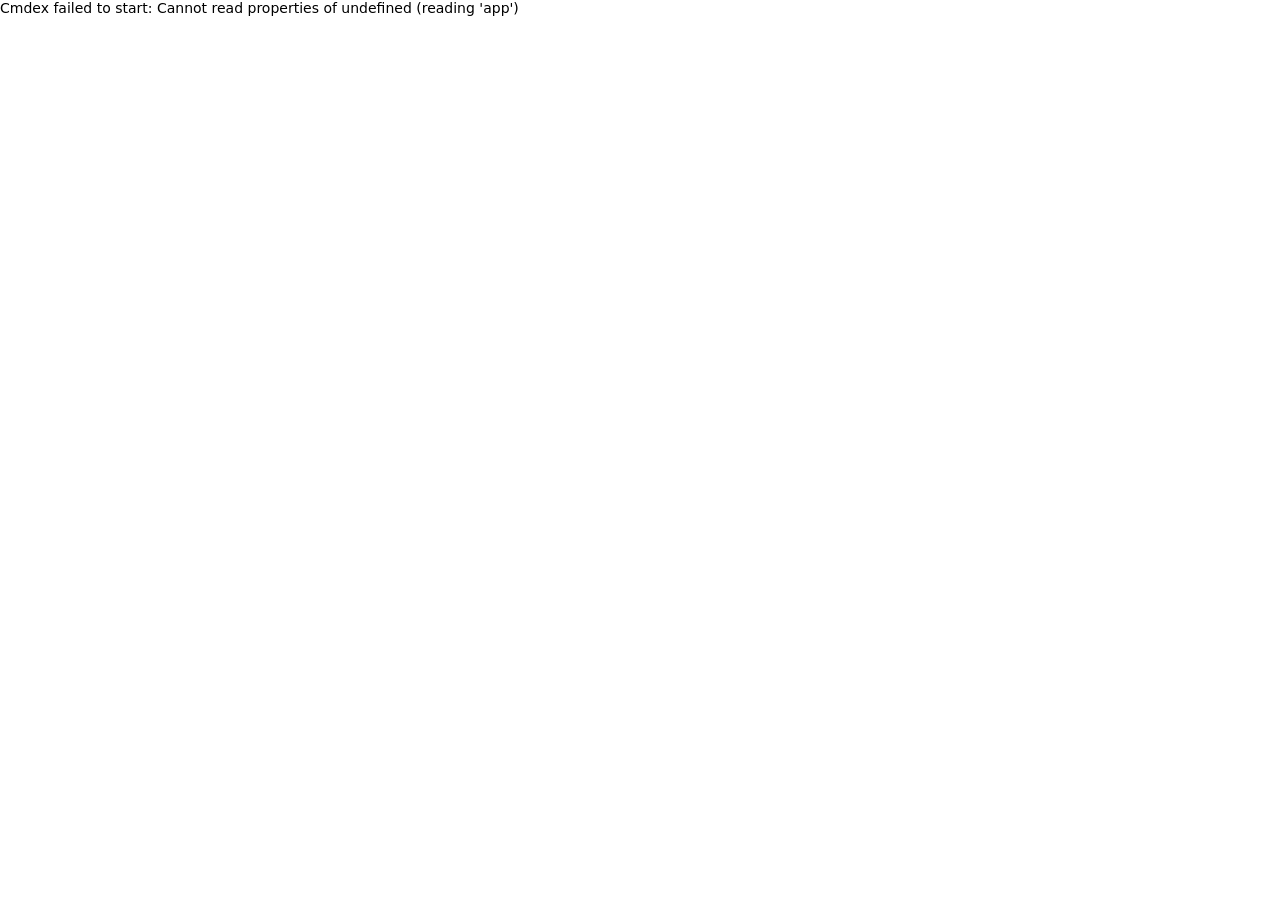
<file: frontend/index.html>
<!doctype html>
<html lang="en">
<head>
<meta charset="utf-8">
<meta name="viewport" content="width=device-width, initial-scale=1">
<title>Cmdex</title>
<link rel="stylesheet" href="vendor/xterm.css">
<link rel="stylesheet" href="style.css">
</head>
<body>
<div id="app">
  <header class="top">
    <div class="brand">
      <svg width="26" height="26" viewBox="0 0 28 28" fill="none" stroke="currentColor" stroke-width="2.2" stroke-linecap="round" stroke-linejoin="round" aria-hidden="true"><rect x="2" y="4" width="24" height="20" rx="4"></rect><path d="M8 11l4 3-4 3"></path><path d="M15 18h5"></path></svg>
      <span class="logo">cmdex</span>
      <span class="ver" id="ver"></span>
    </div>
    <nav class="nav" aria-label="Main">
      <button type="button" data-view="work" data-i18n="nav.work"></button>
      <button type="button" data-view="collect"><span data-i18n="nav.collect"></span><span class="badge" id="collectBadge" hidden></span></button>
      <button type="button" data-view="library" data-i18n="nav.library"></button>
    </nav>
    <button type="button" class="update" id="updateBtn" hidden></button>
    <span class="env" id="env"></span>
    <div class="themes" id="themes" role="group"></div>
    <button type="button" class="protect" id="protectBtn" hidden><svg width="18" height="18" viewBox="0 0 24 24" fill="none" stroke="currentColor" stroke-width="2" stroke-linecap="round" stroke-linejoin="round" aria-hidden="true"><path d="M12 3l8 3v6c0 4.5-3.4 8.2-8 9-4.6-.8-8-4.5-8-9V6z"></path><path d="M9 12l2 2 4-4"></path></svg></button>
    <button type="button" class="protect" id="settingsBtn"><svg width="18" height="18" viewBox="0 0 24 24" fill="none" stroke="currentColor" stroke-width="2" stroke-linecap="round" stroke-linejoin="round" aria-hidden="true"><circle cx="12" cy="12" r="3"></circle><path d="M19.4 15a1.7 1.7 0 0 0 .3 1.8l.1.1a2 2 0 1 1-2.8 2.8l-.1-.1a1.7 1.7 0 0 0-1.8-.3 1.7 1.7 0 0 0-1 1.5V21a2 2 0 1 1-4 0v-.1a1.7 1.7 0 0 0-1.1-1.5 1.7 1.7 0 0 0-1.8.3l-.1.1a2 2 0 1 1-2.8-2.8l.1-.1a1.7 1.7 0 0 0 .3-1.8 1.7 1.7 0 0 0-1.5-1H3a2 2 0 1 1 0-4h.1a1.7 1.7 0 0 0 1.5-1.1 1.7 1.7 0 0 0-.3-1.8l-.1-.1a2 2 0 1 1 2.8-2.8l.1.1a1.7 1.7 0 0 0 1.8.3H9a1.7 1.7 0 0 0 1-1.5V3a2 2 0 1 1 4 0v.1a1.7 1.7 0 0 0 1 1.5 1.7 1.7 0 0 0 1.8-.3l.1-.1a2 2 0 1 1 2.8 2.8l-.1.1a1.7 1.7 0 0 0-.3 1.8V9a1.7 1.7 0 0 0 1.5 1H21a2 2 0 1 1 0 4h-.1a1.7 1.7 0 0 0-1.5 1z"></path></svg></button>
    <div class="seg" role="group" id="langSeg">
      <button type="button" data-lang="vi">VI</button>
      <button type="button" data-lang="en">EN</button>
    </div>
  </header>

  <main id="view-work" class="view work">
    <section class="left">
      <div class="panel conns">
        <div class="row between">
          <h2 data-i18n="conn.title"></h2>
          <button type="button" class="btn small" id="newConnBtn" data-i18n="conn.new"></button>
        </div>
        <div class="chips" id="profiles"></div>
        <form class="connform" id="connForm" hidden></form>
      </div>
      <div class="terminal">
        <div class="tabs" role="tablist" id="tabs"></div>
        <div class="termhost" id="termhost">
          <div class="termempty" id="termEmpty">
            <p data-i18n="term.empty"></p>
            <button type="button" class="btn pri" id="openLocalBtn"></button>
          </div>
        </div>
      </div>
    </section>

    <section class="right panel">
      <label for="q" class="ask" data-i18n="ask.label"></label>
      <div class="searchbox">
        <svg width="20" height="20" viewBox="0 0 20 20" fill="none" stroke="currentColor" stroke-width="2" stroke-linecap="round" aria-hidden="true"><circle cx="9" cy="9" r="6"></circle><path d="M14 14l4 4"></path></svg>
        <input id="q" type="text" autocomplete="off" spellcheck="false">
      </div>
      <div class="row wrap">
        <div class="seg" role="group" id="modeSeg">
          <button type="button" data-mode="search" data-i18n="mode.search"></button>
          <button type="button" data-mode="explain" data-i18n="mode.explain"></button>
          <button type="button" data-mode="map" data-i18n="mode.map"></button>
        </div>
        <span class="hint" id="modeHint"></span>
      </div>
      <div id="filterSlot"></div>
      <div id="searchPane" class="searchpane">
        <div id="buildSlot"></div>
        <p class="hint" id="searchHint"></p>
        <div id="results" class="results"></div>
      </div>
      <div id="explainPane" hidden></div>
      <div id="mapPane" class="mappane" hidden></div>
    </section>
  </main>

  <main id="view-collect" class="view collect" hidden></main>
  <main id="view-library" class="view library" hidden></main>

  <footer class="status">
    <span id="dbPath"></span>
    <span id="libCount"></span>
    <span id="statusMsg" role="status"></span>
  </footer>
</div>
<div class="modal" id="modal" hidden><div class="dialog" role="dialog" aria-modal="true" id="dialog"></div></div>

<script src="vendor/xterm.js"></script>
<script src="vendor/addon-fit.js"></script>
<script src="vendor/d3.min.js"></script>
<script src="themes.js"></script>
<script src="ui.js"></script>
<script src="secure.js"></script>
<script src="explain.js"></script>
<script src="work.js"></script>
<script src="masklog.js"></script>
<script src="collect.js"></script>
<script src="library.js"></script>
<script src="tools.js"></script>
<script src="map.js"></script>
<script src="highlight.js"></script>
<script src="notes.js"></script>
<script src="app.js"></script>
</body>
</html>
</file>
<file: frontend/vendor/xterm.css>
/**
 * Copyright (c) 2014 The xterm.js authors. All rights reserved.
 * Copyright (c) 2012-2013, Christopher Jeffrey (MIT License)
 * https://github.com/chjj/term.js
 * @license MIT
 *
 * Permission is hereby granted, free of charge, to any person obtaining a copy
 * of this software and associated documentation files (the "Software"), to deal
 * in the Software without restriction, including without limitation the rights
 * to use, copy, modify, merge, publish, distribute, sublicense, and/or sell
 * copies of the Software, and to permit persons to whom the Software is
 * furnished to do so, subject to the following conditions:
 *
 * The above copyright notice and this permission notice shall be included in
 * all copies or substantial portions of the Software.
 *
 * THE SOFTWARE IS PROVIDED "AS IS", WITHOUT WARRANTY OF ANY KIND, EXPRESS OR
 * IMPLIED, INCLUDING BUT NOT LIMITED TO THE WARRANTIES OF MERCHANTABILITY,
 * FITNESS FOR A PARTICULAR PURPOSE AND NONINFRINGEMENT. IN NO EVENT SHALL THE
 * AUTHORS OR COPYRIGHT HOLDERS BE LIABLE FOR ANY CLAIM, DAMAGES OR OTHER
 * LIABILITY, WHETHER IN AN ACTION OF CONTRACT, TORT OR OTHERWISE, ARISING FROM,
 * OUT OF OR IN CONNECTION WITH THE SOFTWARE OR THE USE OR OTHER DEALINGS IN
 * THE SOFTWARE.
 *
 * Originally forked from (with the author's permission):
 *   Fabrice Bellard's javascript vt100 for jslinux:
 *   http://bellard.org/jslinux/
 *   Copyright (c) 2011 Fabrice Bellard
 *   The original design remains. The terminal itself
 *   has been extended to include xterm CSI codes, among
 *   other features.
 */

/**
 *  Default styles for xterm.js
 */

.xterm {
    cursor: text;
    position: relative;
    user-select: none;
    -ms-user-select: none;
    -webkit-user-select: none;
}

.xterm.focus,
.xterm:focus {
    outline: none;
}

.xterm .xterm-helpers {
    position: absolute;
    top: 0;
    /**
     * The z-index of the helpers must be higher than the canvases in order for
     * IMEs to appear on top.
     */
    z-index: 5;
}

.xterm .xterm-helper-textarea {
    padding: 0;
    border: 0;
    margin: 0;
    /* Move textarea out of the screen to the far left, so that the cursor is not visible */
    position: absolute;
    opacity: 0;
    left: -9999em;
    top: 0;
    width: 0;
    height: 0;
    z-index: -5;
    /** Prevent wrapping so the IME appears against the textarea at the correct position */
    white-space: nowrap;
    overflow: hidden;
    resize: none;
}

.xterm .composition-view {
    /* TODO: Composition position got messed up somewhere */
    background: #000;
    color: #FFF;
    display: none;
    position: absolute;
    white-space: nowrap;
    z-index: 1;
}

.xterm .composition-view.active {
    display: block;
}

.xterm .xterm-viewport {
    /* On OS X this is required in order for the scroll bar to appear fully opaque */
    background-color: #000;
    overflow-y: scroll;
    cursor: default;
    position: absolute;
    right: 0;
    left: 0;
    top: 0;
    bottom: 0;
}

.xterm .xterm-screen {
    position: relative;
}

.xterm .xterm-screen canvas {
    position: absolute;
    left: 0;
    top: 0;
}

.xterm .xterm-scroll-area {
    visibility: hidden;
}

.xterm-char-measure-element {
    display: inline-block;
    visibility: hidden;
    position: absolute;
    top: 0;
    left: -9999em;
    line-height: normal;
}

.xterm.enable-mouse-events {
    /* When mouse events are enabled (eg. tmux), revert to the standard pointer cursor */
    cursor: default;
}

.xterm.xterm-cursor-pointer,
.xterm .xterm-cursor-pointer {
    cursor: pointer;
}

.xterm.column-select.focus {
    /* Column selection mode */
    cursor: crosshair;
}

.xterm .xterm-accessibility:not(.debug),
.xterm .xterm-message {
    position: absolute;
    left: 0;
    top: 0;
    bottom: 0;
    right: 0;
    z-index: 10;
    color: transparent;
    pointer-events: none;
}

.xterm .xterm-accessibility-tree:not(.debug) *::selection {
  color: transparent;
}

.xterm .xterm-accessibility-tree {
  user-select: text;
  white-space: pre;
}

.xterm .live-region {
    position: absolute;
    left: -9999px;
    width: 1px;
    height: 1px;
    overflow: hidden;
}

.xterm-dim {
    /* Dim should not apply to background, so the opacity of the foreground color is applied
     * explicitly in the generated class and reset to 1 here */
    opacity: 1 !important;
}

.xterm-underline-1 { text-decoration: underline; }
.xterm-underline-2 { text-decoration: double underline; }
.xterm-underline-3 { text-decoration: wavy underline; }
.xterm-underline-4 { text-decoration: dotted underline; }
.xterm-underline-5 { text-decoration: dashed underline; }

.xterm-overline {
    text-decoration: overline;
}

.xterm-overline.xterm-underline-1 { text-decoration: overline underline; }
.xterm-overline.xterm-underline-2 { text-decoration: overline double underline; }
.xterm-overline.xterm-underline-3 { text-decoration: overline wavy underline; }
.xterm-overline.xterm-underline-4 { text-decoration: overline dotted underline; }
.xterm-overline.xterm-underline-5 { text-decoration: overline dashed underline; }

.xterm-strikethrough {
    text-decoration: line-through;
}

.xterm-screen .xterm-decoration-container .xterm-decoration {
	z-index: 6;
	position: absolute;
}

.xterm-screen .xterm-decoration-container .xterm-decoration.xterm-decoration-top-layer {
	z-index: 7;
}

.xterm-decoration-overview-ruler {
    z-index: 8;
    position: absolute;
    top: 0;
    right: 0;
    pointer-events: none;
}

.xterm-decoration-top {
    z-index: 2;
    position: relative;
}
</file>
<file: frontend/style.css>
/* Colors come from the theme (themes.js sets the --variables on :root). */
* { box-sizing: border-box; }
html, body { margin: 0; height: 100%; }
body {
  background: var(--bg); color: var(--text);
  font-family: "IBM Plex Sans", "Segoe UI", system-ui, -apple-system, "Noto Sans", sans-serif;
  font-size: 14px; overflow: hidden;
}
#app { display: flex; flex-direction: column; height: 100vh; }
button, input, select, textarea { font: inherit; color: inherit; }
a { color: var(--accent); }
:focus-visible { outline: 2px solid var(--accent); outline-offset: 2px; }
.mono, code, pre, .term-font { font-family: "JetBrains Mono", "Cascadia Mono", Consolas, "DejaVu Sans Mono", monospace; }
[hidden] { display: none !important; }

/* header */
.top { display: flex; flex-wrap: wrap; align-items: center; gap: 10px 16px; padding: 8px 16px; background: var(--panel); border-bottom: 1px solid var(--line); }
.brand { display: flex; align-items: center; gap: 8px; color: var(--accent); }
.logo { font-family: "JetBrains Mono", Consolas, monospace; font-weight: 600; font-size: 19px; color: var(--text); letter-spacing: -0.5px; }
.ver { font-size: 11px; color: var(--muted); border: 1px solid var(--line-2); border-radius: 999px; padding: 1px 7px; }
.nav { display: flex; gap: 4px; flex: 1 1 auto; }
.nav button { border: 0; background: transparent; padding: 8px 14px; border-radius: 8px; cursor: pointer; display: flex; gap: 8px; align-items: center; }
.nav button[aria-current="page"] { background: var(--accent); color: var(--on-accent); font-weight: 600; }
.badge { background: var(--info); color: var(--on-accent); font-size: 11px; font-weight: 600; border-radius: 999px; padding: 0 7px; }
.env { font-size: 12px; color: var(--soft); background: var(--panel-2); border: 1px solid var(--line-2); border-radius: 8px; padding: 5px 9px; }
.update { border: 1px solid var(--accent); background: var(--warn-bg); color: var(--code); border-radius: 8px; padding: 6px 12px; cursor: pointer; font-weight: 600; }
.themes { display: flex; gap: 2px; }
.themes button { width: 32px; height: 32px; border-radius: 999px; border: 2px solid transparent; background: transparent; padding: 0; display: grid; place-items: center; cursor: pointer; }
.themes button[aria-pressed="true"] { border-color: var(--accent); }
.themes span { width: 20px; height: 20px; border-radius: 999px; display: block; }
.seg { display: inline-flex; border: 1px solid var(--line-2); border-radius: 8px; overflow: hidden; flex: none; }
.seg button { border: 0; background: transparent; padding: 6px 12px; min-height: 34px; cursor: pointer; color: var(--soft-2); font-weight: 600; font-size: 13px; }
.seg button[aria-pressed="true"] { background: var(--accent); color: var(--on-accent); }

.protect { border: 1px solid var(--line-2); background: transparent; color: var(--muted); border-radius: 8px; width: 36px; height: 34px; display: grid; place-items: center; cursor: pointer; }
.protect.on { color: var(--ok-text); border-color: var(--ok-line); background: var(--ok-bg); }
.protect:disabled { opacity: 0.4; cursor: default; }

/* secure keypad */
.kp-value { min-height: 44px; display: flex; align-items: center; padding: 0 12px; background: var(--bg); border: 1px solid var(--line-2); border-radius: 8px; font-size: 18px; letter-spacing: 2px; word-break: break-all; }
.kp-value.empty { color: var(--faint); font-size: 13px; letter-spacing: 0; }
.kp-keys { display: grid; grid-template-columns: repeat(9, minmax(0, 1fr)); gap: 6px; }
.kp-key { min-height: 40px; border: 1px solid var(--line-2); background: var(--panel-2); color: var(--text); border-radius: 8px; font-size: 15px; cursor: pointer; }
.kp-key:hover { border-color: var(--accent); }
.kp-ctrls { display: flex; flex-wrap: wrap; gap: 6px; }
.kp-ctrl { min-height: 36px; padding: 0 12px; border: 1px solid var(--line-2); background: var(--bg); color: var(--soft-2); border-radius: 8px; cursor: pointer; font-size: 13px; }
.kp-ctrl[aria-pressed="true"] { background: var(--accent); color: var(--on-accent); border-color: var(--accent); }
.note.flash { color: var(--bad-text); }
.tabspacer { flex: 1 1 auto; }
.secretsend { margin: 0 4px 4px; }
.secretbtn { text-align: left; }

/* layout */
.view { flex: 1 1 auto; min-height: 0; overflow: auto; padding: 14px 16px; }
.view.work { display: flex; gap: 14px; overflow: hidden; }
.left { flex: 1 1 52%; min-width: 0; display: flex; flex-direction: column; gap: 10px; }
.right { flex: 1 1 48%; min-width: 0; overflow: auto; display: flex; flex-direction: column; gap: 12px; }
.panel { background: var(--panel); border: 1px solid var(--line); border-radius: 12px; padding: 14px; }
.row { display: flex; gap: 8px; align-items: center; }
.row.wrap { flex-wrap: wrap; }
.between { justify-content: space-between; }
h1, h2, h3 { margin: 0; }
h2 { font-size: 15px; font-weight: 600; }
.hint, .muted { font-size: 12px; color: var(--muted); }
.soft { color: var(--soft); }
.btn { border: 1px solid var(--line-2); background: var(--panel-2); color: var(--text); border-radius: 8px; padding: 0 14px; min-height: 38px; cursor: pointer; font-size: 13px; white-space: nowrap; }
.btn.small { min-height: 32px; padding: 0 10px; font-size: 12px; }
.btn.pri { background: var(--accent); color: var(--on-accent); border-color: var(--accent); font-weight: 600; }
.btn.danger { background: transparent; color: var(--bad-text); border-color: var(--bad-line); }
.btn.ghost { background: transparent; border-color: transparent; color: var(--info-text); }
.btn:disabled { opacity: 0.5; cursor: default; }
input[type=text], input[type=password], input[type=number], select, textarea {
  background: var(--bg); border: 1px solid var(--line-2); border-radius: 8px; color: var(--text); padding: 0 10px; min-height: 36px;
}
textarea { padding: 8px 10px; resize: vertical; }
input::placeholder, textarea::placeholder { color: var(--faint); }
label.field { display: flex; flex-direction: column; gap: 4px; font-size: 12px; color: var(--soft-2); min-width: 0; }
label.check { display: flex; gap: 8px; align-items: center; font-size: 13px; }
input[type=checkbox] { accent-color: var(--accent); width: 16px; height: 16px; }
.grid2 { display: grid; grid-template-columns: repeat(2, minmax(0, 1fr)); gap: 10px; }
.grid3 { display: grid; grid-template-columns: repeat(3, minmax(0, 1fr)); gap: 10px; }
.span2 { grid-column: span 2; }
.span3 { grid-column: span 3; }

/* connections */
.conns { display: flex; flex-direction: column; gap: 10px; }
.chips { display: flex; flex-wrap: wrap; gap: 6px; }
.chip { display: inline-flex; align-items: center; border: 1px solid var(--line); background: var(--bg); border-radius: 10px; overflow: hidden; }
.chip button { border: 0; background: transparent; cursor: pointer; display: flex; gap: 7px; align-items: center; padding: 6px 10px; min-height: 34px; }
.chip .edit { padding: 6px 8px; color: var(--muted); border-left: 1px solid var(--line); }
.kind { font-size: 10px; font-weight: 600; letter-spacing: 0.5px; border-radius: 5px; padding: 2px 6px; }
.kind.ssh { background: var(--info-bg); color: var(--info-text); }
.kind.telnet { background: var(--warn-bg); color: var(--code); }
.kind.serial { background: var(--ok-bg); color: var(--ok-text); }
.kind.local { background: var(--panel-2); color: var(--soft-2); }
.connform { border-top: 1px solid var(--line); padding-top: 10px; display: flex; flex-direction: column; gap: 10px; }
.note { font-size: 12px; color: var(--muted); }
.warn { font-size: 12px; color: var(--bad-text); background: var(--bad-bg); border: 1px solid var(--bad-line); border-radius: 8px; padding: 8px 10px; }

/* terminal */
.terminal { flex: 1 1 auto; min-height: 0; display: flex; flex-direction: column; background: var(--term); border: 1px solid var(--line); border-radius: 12px; overflow: hidden; }
.tabs { display: flex; flex-wrap: wrap; gap: 2px; background: var(--panel); border-bottom: 1px solid var(--line); padding: 5px 5px 0; min-height: 38px; }
.tab { display: flex; align-items: center; border: 1px solid transparent; border-bottom: 0; border-radius: 8px 8px 0 0; }
.tab[aria-selected="true"] { background: var(--term); border-color: var(--line); }
.tab button { border: 0; background: transparent; cursor: pointer; padding: 6px 8px; font-size: 12px; color: var(--soft); display: flex; gap: 6px; align-items: center; }
.tab[aria-selected="true"] button { color: var(--text); }
.dot { width: 8px; height: 8px; border-radius: 999px; background: var(--ok-dot); display: inline-block; flex: none; }
.dot.off { background: var(--off-dot); }
.tab .add { font-size: 16px; padding: 4px 10px; }
.termhost { flex: 1 1 auto; min-height: 0; position: relative; }
.termpane { position: absolute; inset: 6px 4px 4px 10px; }
.termstarting { position: absolute; top: 8px; left: 4px; font-size: 12px; color: var(--muted); pointer-events: none; }
.termempty { position: absolute; inset: 0; display: grid; place-content: center; gap: 12px; text-align: center; color: var(--soft); }

/* search & build */
.ask { font-size: 17px; font-weight: 600; }
.searchbox { display: flex; gap: 8px; align-items: center; background: var(--bg); border: 1px solid var(--line-2); border-radius: 12px; padding: 0 12px; color: var(--muted); }
.searchbox input { flex: 1; min-width: 0; border: 0; background: transparent; height: 46px; font-size: 15px; padding: 0; }
.searchbox input:focus { outline: none; }
.searchbox:focus-within { outline: 2px solid var(--accent); }
.filterbar { gap: 8px; align-items: center; }
.filterbar .seg button { padding: 4px 10px; font-size: 12px; }
.searchpane { flex: 1 1 auto; min-height: 0; display: flex; flex-direction: column; gap: 10px; }
.searchpane[hidden] { display: none; }
.searchpane .hint { margin: 0; }
.results { display: flex; flex-direction: column; gap: 6px; flex: 1 1 auto; min-height: 160px; overflow-y: auto; padding-right: 4px; }
.result { text-align: left; width: 100%; display: flex; flex-direction: column; gap: 4px; padding: 10px 12px; border-radius: 10px; cursor: pointer; border: 1px solid var(--line); background: var(--bg); }
.result[aria-pressed="true"] { border-color: var(--accent); background: var(--sel); }
.result .name { font-weight: 600; }
.result code { color: var(--code); font-size: 13px; word-break: break-all; }
.os { font-size: 11px; border-radius: 5px; padding: 1px 7px; }
.os.windows { background: var(--info-bg); color: var(--info-text); }
.os.linux { background: var(--ok-bg); color: var(--ok-text); }
.risk { font-size: 11px; font-weight: 700; letter-spacing: .5px; border-radius: 5px; padding: 1px 7px; text-transform: uppercase; }
.risk.warn { background: var(--warn-bg); color: var(--code); border: 1px solid var(--warn-line); }
.risk.crit { background: var(--bad-bg); color: var(--bad-text); border: 1px solid var(--bad-line); }
.risknote { margin: 0; font-size: 12px; color: var(--bad-text); }
.os.both { background: var(--warn-bg); color: var(--code); }
.os.cisco { background: var(--panel-2); color: var(--k-flag); }
.os.pfsense { background: var(--panel-2); color: var(--k-op); }
.bar { width: 64px; height: 5px; background: var(--line); border-radius: 999px; overflow: hidden; display: inline-block; }
.bar span { display: block; height: 100%; background: var(--accent); }
.builder { border: 1px solid var(--line); border-radius: 12px; background: var(--panel-2); padding: 10px 12px; display: flex; flex-direction: column; gap: 8px; }
.builder h3 { margin: 0; font-size: 15px; }
.builder .note { margin: 0; }
.builder .grid2 { gap: 8px; }
.builder.empty-build p { margin: 0; }
.label-up { font-size: 11px; font-weight: 600; letter-spacing: 1px; text-transform: uppercase; color: var(--accent); }
.preview { margin: 0; background: var(--term); border: 1px solid var(--line); border-radius: 10px; padding: 10px 12px; font-size: 14px; color: var(--prompt); white-space: pre-wrap; word-break: break-all; }
.tags { display: flex; flex-wrap: wrap; gap: 4px; }
.tag { font-size: 11px; color: var(--soft-2); background: var(--panel-2); border-radius: 999px; padding: 2px 8px; }
.empty { padding: 16px; border: 1px dashed var(--line-2); border-radius: 10px; color: var(--soft); font-size: 13px; }

/* explain diagram */
.flow { display: flex; flex-wrap: wrap; gap: 6px; align-items: center; }
.flow .stage { font-size: 13px; padding: 3px 9px; border-radius: 6px; border: 1px solid var(--accent); color: var(--accent); }
.flow .stage.unknown { border-color: var(--line-3); color: var(--muted); }
.flow .op { color: var(--k-op); font-size: 13px; }
.diagram-box { overflow: auto; background: var(--bg); border: 1px solid var(--line); border-radius: 12px; padding: 14px; }
.diagram { position: relative; font-size: 15px; }
.diagram .line { position: absolute; left: 0; white-space: pre; font-weight: 600; }
.diagram .seg-cmd { color: var(--accent); border-bottom: 3px solid var(--accent); }
.diagram .seg-flag { color: var(--k-flag); border-bottom: 3px solid var(--k-flag); }
.diagram .seg-arg { color: var(--k-arg); border-bottom: 3px solid var(--k-arg); }
.diagram .seg-op { color: var(--k-op); border-bottom: 3px solid var(--k-op); }
.diagram .seg-unknown { color: var(--muted); border-bottom: 3px dashed var(--muted); }
.diagram .gap { color: var(--faint); }
.diagram .conn { position: absolute; width: 2px; }
.diagram .head { position: absolute; width: 0; height: 0; border-left: 6px solid transparent; border-right: 6px solid transparent; }
.diagram .note-box { position: absolute; box-sizing: border-box; padding: 5px 9px; border: 1px solid; border-radius: 8px; background: var(--panel); overflow: hidden; font-family: "IBM Plex Sans", "Segoe UI", system-ui, sans-serif; }
.note-box .k { display: block; font-size: 10.5px; font-weight: 600; letter-spacing: 0.5px; text-transform: uppercase; }
.note-box .t { display: block; font-family: "JetBrains Mono", Consolas, monospace; font-size: 12px; color: var(--text); white-space: nowrap; overflow: hidden; text-overflow: ellipsis; }
.note-box .d { display: -webkit-box; -webkit-line-clamp: 2; -webkit-box-orient: vertical; overflow: hidden; font-size: 12px; line-height: 1.35; color: var(--soft); }
.note-box.guess .d { font-style: italic; }
.legend { display: flex; flex-wrap: wrap; gap: 12px; font-size: 12px; color: var(--muted); }
.legend i { width: 10px; height: 10px; border-radius: 3px; display: inline-block; margin-right: 6px; vertical-align: -1px; }

/* collect */
.collect, .library { display: flex; flex-wrap: wrap; gap: 14px; align-content: flex-start; }
.col-main { flex: 999 1 560px; min-width: 0; display: flex; flex-direction: column; gap: 10px; }
.col-side { flex: 1 1 320px; min-width: 0; display: flex; flex-direction: column; gap: 12px; }
.steps { display: grid; grid-template-columns: repeat(auto-fit, minmax(150px, 1fr)); gap: 8px; list-style: none; margin: 0; padding: 0; }
.steps li { background: var(--panel); border: 1px solid var(--line); border-radius: 10px; padding: 10px 12px; font-size: 12px; color: var(--soft); }
.steps b { display: block; color: var(--text); font-size: 13px; margin-bottom: 2px; }
.group { display: flex; flex-direction: column; gap: 8px; padding: 12px 14px; border-radius: 12px; border: 1px solid var(--line); background: var(--panel); }
.group.done { background: var(--done-bg); border-color: var(--done-line); }
.group code { color: var(--code); word-break: break-all; }
.pill { font-size: 11px; border-radius: 999px; padding: 2px 9px; border: 1px solid; }
.pill.existing { background: var(--warn-bg); color: var(--code); border-color: var(--warn-line); }
.pill.near { background: var(--info-bg); color: var(--info-text); border-color: var(--info-line); }
.pill.new, .pill.added { background: var(--ok-bg); color: var(--ok-text); border-color: var(--ok-line); }
.pill.merged, .pill.ignored { background: var(--panel-2); color: var(--soft); border-color: var(--line-2); }
.variants { margin: 0; padding: 8px 10px; list-style: none; background: var(--term); border: 1px solid var(--line); border-radius: 8px; display: flex; flex-direction: column; gap: 4px; font-size: 12px; }
.variants li { display: flex; justify-content: space-between; gap: 10px; }
.switch { position: relative; width: 44px; height: 26px; border-radius: 999px; border: 1px solid var(--line-3); background: var(--panel-2); cursor: pointer; flex: none; padding: 0; }
.switch::after { content: ""; position: absolute; top: 3px; left: 3px; width: 18px; height: 18px; border-radius: 999px; background: var(--muted); transition: left .12s; }
.switch[aria-checked="true"] { background: var(--accent); border-color: var(--accent); }
.switch[aria-checked="true"]::after { left: 21px; background: var(--on-accent); }
.src { display: flex; justify-content: space-between; align-items: center; gap: 10px; }
.src small { display: block; color: var(--muted); font-size: 11px; word-break: break-all; }
.rule { display: flex; flex-wrap: wrap; gap: 6px 8px; align-items: center; padding: 8px 10px; background: var(--bg); border: 1px solid var(--line); border-radius: 8px; font-size: 12px; }
.rule code { color: var(--code); flex: 1 1 100%; order: 3; word-break: break-word; line-height: 1.5; }
.rule .btn { margin-left: auto; }

/* library */
.liblist { flex: 1 1 340px; min-width: 0; display: flex; flex-direction: column; gap: 8px; }
.libitems { display: flex; flex-direction: column; gap: 4px; overflow: auto; max-height: calc(100vh - 230px); }
.libitem { text-align: left; border: 1px solid transparent; background: transparent; border-radius: 10px; padding: 9px 10px; cursor: pointer; display: flex; flex-direction: column; gap: 3px; }
.libitem[aria-pressed="true"] { border-color: var(--accent); background: var(--sel); }
.libitem code { font-size: 12px; color: var(--code); word-break: break-all; }
.editor { flex: 999 1 560px; min-width: 0; display: flex; flex-direction: column; gap: 12px; }
table.params { width: 100%; border-collapse: collapse; font-size: 13px; }
table.params th { text-align: left; color: var(--muted); font-weight: 500; padding: 6px 8px; background: var(--bg); }
table.params td { padding: 5px 6px; border-top: 1px solid var(--line); }
table.params input[type=text], table.params select { width: 100%; min-height: 32px; }
.tablewrap { overflow-x: auto; border: 1px solid var(--line); border-radius: 10px; }

/* footer, modal */
.status { display: flex; flex-wrap: wrap; gap: 6px 18px; padding: 6px 16px; background: var(--panel); border-top: 1px solid var(--line); font-size: 11.5px; color: var(--muted); font-family: "JetBrains Mono", Consolas, monospace; }
#statusMsg { color: var(--ok-text); }
#statusMsg.err { color: var(--bad-text); }
.modal { position: fixed; inset: 0; background: rgba(0, 0, 0, .55); display: grid; place-items: center; z-index: 50; }
.dialog { background: var(--panel); border: 1px solid var(--line-2); border-radius: 14px; padding: 20px; width: min(520px, calc(100vw - 32px)); display: flex; flex-direction: column; gap: 12px; }
.dialog .fp { font-family: "JetBrains Mono", Consolas, monospace; background: var(--bg); border: 1px solid var(--line); border-radius: 8px; padding: 10px; word-break: break-all; }
.dialog .actions { display: flex; justify-content: flex-end; gap: 8px; flex-wrap: wrap; }

@media (max-width: 1000px) {
  body { overflow: auto; }
  #app { height: auto; min-height: 100vh; }
  .view.work { flex-direction: column; overflow: visible; }
  .results { overflow: visible; min-height: 0; }
  .terminal { min-height: 420px; }
}

/* folder map (Work ▸ Map): always a night sky, whatever the theme */
.view.work.mapmode .ask, .view.work.mapmode .searchbox, .view.work.mapmode #filterSlot { display: none; }
.mappane { position: relative; flex: 1 1 auto; min-height: 460px; border-radius: 12px; overflow: hidden; outline: none; color: #e8ebf5;
  background: radial-gradient(ellipse at 50% 52%, #141a33 0%, #0a0c18 48%, #05060a 100%); border: 1px solid rgba(160,180,255,.18); font-size: 13px; }
.mappane[hidden] { display: none; }
.map-sky { position: absolute; inset: 0; width: 100%; height: 100%; cursor: grab; display: block; }
.map-sky text { pointer-events: none; font-family: inherit; }
.map-hud { position: absolute; left: 10px; right: 10px; top: 8px; z-index: 3; display: flex; gap: 6px; align-items: center; }
.map-seg { display: flex; gap: 2px; padding: 2px; border-radius: 9px; background: rgba(10,12,20,.75); border: 1px solid rgba(160,180,255,.14); flex: none; }
.mappane button { font: inherit; font-size: 12px; color: #e8ebf5; background: transparent; border: 1px solid rgba(160,180,255,.25); border-radius: 7px; padding: 3px 9px; cursor: pointer; white-space: nowrap; }
.mappane button:hover { background: rgba(159,184,255,.12); }
.mappane button:disabled { opacity: .35; cursor: default; }
.map-seg button { border: 0; }
.map-seg button[aria-pressed="true"] { background: rgba(110,140,255,.2); color: #b9cbff; }
.map-ic { flex: none; background: rgba(10,12,20,.75) !important; }
.map-crumb { flex: 1 1 auto; min-width: 0; display: flex; align-items: center; gap: 2px; overflow-x: auto; scrollbar-width: none; white-space: nowrap; background: rgba(10,12,20,.75); border-radius: 8px; padding: 2px 6px; font-family: var(--mono, Consolas, monospace); font-size: 12px; color: #a5abc2; }
.map-crumb button { border: 0; padding: 1px 4px; font-family: inherit; color: #c9cfe6; }
.map-crumb b { color: #ffe08a; font-weight: 500; padding: 0 3px; }
.map-crumb .sep { color: #5d6380; }
.map-search { flex: 0 1 190px; min-width: 90px; background: rgba(10,12,20,.75); border: 1px solid rgba(160,180,255,.2); border-radius: 8px; color: #e8ebf5; padding: 4px 9px; font: inherit; font-size: 12px; }
.map-legend { position: absolute; right: 10px; top: 44px; z-index: 2; display: flex; flex-direction: column; gap: 2px; font-size: 11px; color: #a5abc2; background: rgba(10,12,20,.55); padding: 6px 8px; border-radius: 8px; }
.map-legend[hidden] { display: none; }
.map-card i, .map-tip i, .map-legend i { width: 8px; height: 8px; border-radius: 50%; display: inline-block; flex: none; }
.map-legend span { display: flex; align-items: center; gap: 6px; }
.map-card { position: absolute; right: 74px; bottom: 10px; z-index: 3; width: min(390px, calc(100% - 214px)); max-height: 46%; overflow: auto; background: rgba(12,14,24,.9); border: 1px solid rgba(160,180,255,.25); border-radius: 12px; padding: 9px 11px; backdrop-filter: blur(6px); }
.map-card .head { display: flex; justify-content: space-between; align-items: center; gap: 8px; }
.map-card .head b { display: flex; align-items: center; gap: 6px; min-width: 0; font-weight: 600; }
.map-card .head .nm { overflow: hidden; text-overflow: ellipsis; white-space: nowrap; }
.map-card .muted, .map-card .soft { color: #8a90ab; font-size: 12px; }
.map-card p { margin: 6px 0; }
.map-card .acts { display: flex; flex-wrap: wrap; gap: 5px; margin: 7px 0 3px; }
.mappane button.danger { color: #ff9b9b; border-color: rgba(255,143,143,.4); }
.map-card .sug { display: flex; justify-content: space-between; align-items: center; gap: 8px; padding: 6px 0; border-top: 1px solid rgba(160,180,255,.12); }
.map-card .sug .txt { min-width: 0; }
.map-card .sug code { display: block; font-family: var(--mono, Consolas, monospace); font-size: 11.5px; color: #cfd8ff; overflow: hidden; text-overflow: ellipsis; white-space: nowrap; }
.map-rename { flex: 1; min-width: 0; background: #0a0b10; border: 1px solid #9fb8ff; border-radius: 6px; color: #e8ebf5; font: inherit; padding: 3px 7px; }
.map-tip { position: absolute; z-index: 5; pointer-events: none; min-width: 190px; max-width: 290px; background: rgba(14,16,28,.96); border: 1px solid rgba(160,180,255,.28); border-radius: 10px; padding: 7px 10px; font-size: 12px; }
.map-tip[hidden], .map-menu[hidden], .map-busy[hidden] { display: none; }
.map-tip .t { display: flex; align-items: center; gap: 6px; font-weight: 600; font-size: 13px; word-break: break-all; }
.map-tip table { border-collapse: collapse; margin-top: 3px; }
.map-tip td { padding: 1px 10px 1px 0; vertical-align: top; }
.map-tip .k { color: #6d7390; }
.map-tip .p { margin-top: 4px; font-family: var(--mono, Consolas, monospace); font-size: 11px; color: #a5abc2; word-break: break-all; }
.map-menu { position: absolute; z-index: 6; min-width: 200px; background: rgba(14,16,28,.97); border: 1px solid rgba(160,180,255,.28); border-radius: 10px; padding: 4px; }
.map-menu > div { padding: 5px 10px; border-radius: 6px; cursor: pointer; display: flex; justify-content: space-between; gap: 12px; }
.map-menu > div:hover { background: rgba(159,184,255,.12); }
.map-menu > div.head { cursor: default; color: #6d7390; font-size: 11.5px; }
.map-menu > div.head:hover { background: none; }
.map-menu > div.danger { color: #ff9b9b; }
.map-menu small { color: #6d7390; }
.map-menu hr { border: 0; border-top: 1px solid rgba(160,180,255,.12); margin: 3px 0; }
.map-busy { position: absolute; left: 50%; top: 50%; transform: translate(-50%,-50%); z-index: 4; background: rgba(14,16,28,.9); border: 1px solid rgba(160,180,255,.25); border-radius: 8px; padding: 6px 14px; }
.map-link { fill: none; stroke: rgba(170,190,255,.32); }
.map-link.trace { stroke: #ffe08a; stroke-width: 1.8px; stroke-dasharray: 6 5; animation: mapflow 1s linear infinite; }
@keyframes mapflow { to { stroke-dashoffset: -11; } }
.map-label { fill: #a5abc2; }
.map-label.on { fill: #ffe08a; }
.map-twinkle { fill: #fff; animation: maptw 4s ease-in-out infinite; }
@keyframes maptw { 0%, 100% { opacity: .15; } 50% { opacity: .8; } }
.map-sky.still .map-twinkle { animation: none; opacity: .4; }
.map-hole .disk { animation: mapdisk 6s linear infinite; transform-origin: 0 0; }
@keyframes mapdisk { from { transform: rotate(-8deg); } 50% { transform: rotate(8deg); } to { transform: rotate(-8deg); } }
.map-hole .photon { transition: stroke-width .2s, r .2s; }
.map-hole.hungry .photon { stroke-width: 3.5; }
.map-hole.hungry .disk-glow { opacity: 1; }
.map-hole .disk-glow { opacity: .75; transition: opacity .2s; }
.map-hole.flash .photon { stroke: #fff; stroke-width: 5; }
.map-hole-label { fill: #8a90ab; font-size: 10.5px; }
@media (prefers-reduced-motion: reduce) { .map-twinkle, .map-hole .disk, .map-link.trace { animation: none; } }

/* folder map: several stars at once */
.map-lasso { fill: rgba(127,224,255,.08); stroke: #7fe0ff; stroke-width: 1; stroke-dasharray: 4 3; }
.map-card .chips { display: flex; flex-wrap: wrap; gap: 4px; margin: 6px 0; }
.map-card .chip { display: inline-flex; align-items: center; gap: 5px; font-size: 11.5px; background: rgba(127,224,255,.08); border: 1px solid rgba(127,224,255,.25); border-radius: 999px; padding: 1px 8px; max-width: 160px; overflow: hidden; text-overflow: ellipsis; white-space: nowrap; }
.map-card .chip.more { color: #a5abc2; }
.map-card .note { color: #8a90ab; font-size: 11.5px; margin: 4px 0 0; }

/* notes: the chat bubble */
.notes-fab { position: fixed; right: 18px; bottom: 38px; z-index: 40; width: 50px; height: 50px; border-radius: 50%; border: 0; cursor: pointer;
  background: var(--accent); color: var(--on-accent); display: grid; place-items: center; box-shadow: 0 6px 18px rgba(0,0,0,.35); transition: transform .15s; }
.notes-fab:hover { transform: scale(1.06); }
.notes-fab[aria-expanded="true"] { transform: scale(.92); }
.notes-panel { position: fixed; right: 18px; bottom: 98px; z-index: 41; width: min(420px, calc(100vw - 36px)); height: min(620px, calc(100vh - 140px));
  display: flex; flex-direction: column; background: var(--panel); border: 1px solid var(--line-2); border-radius: 16px; box-shadow: 0 16px 48px rgba(0,0,0,.45); overflow: hidden; }
.notes-panel[hidden] { display: none; }
.notes-panel.drop { outline: 2px dashed var(--accent); outline-offset: -6px; }
.notes-panel header { display: flex; align-items: center; gap: 8px; padding: 10px 12px; border-bottom: 1px solid var(--line); }
.notes-panel header b { font-size: 14px; }
.notes-find { flex: 1; min-width: 0; display: flex; align-items: center; gap: 2px; background: var(--bg); border: 1px solid var(--line-2); border-radius: 9px; padding: 0 3px 0 8px; height: 32px; }
.notes-find:focus-within { border-color: var(--accent); }
.notes-find .glass { color: var(--muted); font-size: 15px; }
.notes-find input { flex: 1; min-width: 0; border: 0 !important; background: transparent !important; min-height: 28px !important; padding: 0 4px !important; font-size: 12.5px; box-shadow: none !important; outline: none; }
.notes-find .count { font-size: 11.5px; color: var(--muted); white-space: nowrap; font-variant-numeric: tabular-nums; padding: 0 4px; }
.notes-find .arrow { border: 0; background: transparent; color: var(--soft); width: 24px; height: 24px; border-radius: 6px; font-size: 10px; }
.notes-find .arrow:hover:not(:disabled) { background: var(--panel-2); color: var(--text); }
.notes-find .arrow:disabled { opacity: .35; cursor: default; }
.note-body mark.hit { background: color-mix(in srgb, var(--accent) 35%, transparent); color: inherit; border-radius: 3px; padding: 0; }
.note-body mark.hit.cur { background: var(--accent); color: var(--on-accent); box-shadow: 0 0 0 2px color-mix(in srgb, var(--accent) 45%, transparent); }
.notes-panel button { font: inherit; cursor: pointer; }
.notes-panel .ic { border: 1px solid var(--line-2); background: var(--panel-2); color: var(--text); border-radius: 8px; min-width: 30px; height: 30px; padding: 0 7px; font-size: 14px; }
.notes-panel .ic.on { border-color: var(--accent); color: var(--accent); }
.notes-list { flex: 1; overflow: auto; padding: 10px 12px 6px; display: flex; flex-direction: column; gap: 6px; }
.notes-empty { margin: auto; color: var(--muted); font-size: 13px; text-align: center; padding: 20px; }
.notes-day { align-self: center; font-size: 11px; color: var(--muted); background: var(--panel-2); border-radius: 999px; padding: 2px 10px; margin: 6px 0 2px; }
.note-row { display: flex; justify-content: flex-end; align-items: flex-start; gap: 6px; }
.note-row:hover .note-acts { opacity: 1; }
.note-acts { display: flex; flex-direction: column; gap: 2px; opacity: 0; transition: opacity .15s; }
.note-acts button { border: 0; background: transparent; color: var(--muted); border-radius: 6px; width: 24px; height: 22px; font-size: 12px; }
.note-acts button:hover { background: var(--panel-2); color: var(--text); }
.note-acts button.danger:hover { color: var(--bad-text); }
.note-bubble { max-width: 86%; background: color-mix(in srgb, var(--accent) 16%, var(--panel-2)); border: 1px solid color-mix(in srgb, var(--accent) 30%, transparent);
  border-radius: 14px 14px 4px 14px; padding: 7px 11px 5px; font-size: 13.5px; line-height: 1.5; color: var(--text); overflow-wrap: anywhere; min-width: 0; }
.note-body p { margin: 0; white-space: pre-wrap; }
.note-body .gap { height: 6px; }
.note-body h3, .note-body h4, .note-body h5 { margin: 2px 0; line-height: 1.3; }
.note-body h3 { font-size: 16px; }
.note-body h4 { font-size: 14.5px; }
.note-body h5 { font-size: 13.5px; }
.note-body ul, .note-body ol { margin: 2px 0; padding-left: 20px; }
.note-body ul.tasks { list-style: none; padding-left: 2px; }
.note-body ul.tasks li { display: flex; gap: 6px; align-items: flex-start; }
.note-body ul.tasks li.done span { text-decoration: line-through; color: var(--muted); }
.note-body blockquote { margin: 2px 0; padding: 1px 10px; border-left: 3px solid var(--accent); color: var(--soft); white-space: pre-wrap; }
.note-body code { font-family: "JetBrains Mono", "Cascadia Mono", Consolas, monospace; font-size: 12px; background: var(--bg); border: 1px solid var(--line); border-radius: 5px; padding: 0 4px; }
.note-code { margin: 4px 0; background: var(--term); border: 1px solid var(--line); border-radius: 8px; overflow: hidden; }
.note-code .codebar { display: flex; justify-content: space-between; align-items: center; padding: 2px 6px 2px 10px; border-bottom: 1px solid var(--line); background: var(--panel-2); }
.note-code .lang { font-size: 10.5px; color: var(--muted); text-transform: lowercase; }
.note-code .codebar button { border: 0; background: transparent; color: var(--soft); font-size: 11px; border-radius: 5px; padding: 1px 6px; }
.note-code .codebar button:hover { background: var(--panel); color: var(--text); }
.note-code pre { margin: 0; padding: 8px 10px; overflow: auto; max-height: 320px; }
.note-code code { border: 0; padding: 0; background: none; white-space: pre-wrap; overflow-wrap: anywhere; display: block; font-size: 12px; color: var(--text-2); }
/* code colours: the same roles as the explainer, per theme */
.tk-cmd { color: var(--code); font-weight: 600; }
.tk-flag { color: var(--k-flag); }
.tk-arg, .tk-str { color: var(--k-arg); }
.tk-op { color: var(--k-op); }
.tk-var { color: var(--info-text); }
.tk-com { color: var(--muted); font-style: italic; }
.tk-kw { color: var(--k-op); font-weight: 600; }
.tk-fn { color: var(--info-text); }
.tk-num { color: var(--accent-hi); }
.tk-key { color: var(--k-flag); }
.tk-prompt { color: var(--prompt); }
.note-body mark { background: color-mix(in srgb, #ffd54a 55%, transparent); color: inherit; border-radius: 3px; padding: 0 2px; }
.note-body a { color: var(--info-text); }
.nc-red { color: #ff6b6b; }
.nc-orange { color: #ff9f43; }
.nc-yellow { color: #f6c945; }
.nc-green { color: #4cd38a; }
.nc-blue { color: #5aa9ff; }
.nc-purple { color: #b18cff; }
.note-img { display: block; max-width: 100%; max-height: 260px; border-radius: 8px; margin: 4px 0; cursor: zoom-in; }
.note-img-big { max-width: min(80vw, 1100px); max-height: 70vh; display: block; margin: 0 auto; border-radius: 8px; }
.note-missing { color: var(--muted); font-size: 12px; }
.note-path { display: inline-flex; align-items: center; gap: 3px; margin-top: 4px; max-width: 100%; border: 1px solid var(--line-2); background: var(--panel); color: var(--soft); border-radius: 999px; padding: 1px 9px; font-size: 11.5px; overflow: hidden; text-overflow: ellipsis; white-space: nowrap; }
.note-meta { text-align: right; font-size: 10.5px; color: var(--muted); margin-top: 2px; }
.note-edit { width: 100%; min-width: 260px; resize: vertical; font: inherit; font-size: 13px; background: var(--bg); color: var(--text); border: 1px solid var(--accent); border-radius: 8px; padding: 6px 8px; }
.note-edit-acts { display: flex; justify-content: flex-end; gap: 6px; margin-top: 6px; }
.note-edit-acts button { border: 1px solid var(--line-2); background: var(--panel-2); color: var(--text); border-radius: 7px; padding: 3px 12px; }
.note-edit-acts button.pri { background: var(--accent); color: var(--on-accent); border-color: var(--accent); }
.notes-compose { border-top: 1px solid var(--line); padding: 8px 10px 8px; display: flex; flex-direction: column; gap: 6px; }
.note-tools { display: flex; flex-wrap: wrap; gap: 2px; align-items: center; }
.note-tools button { border: 0; background: transparent; color: var(--soft); border-radius: 6px; min-width: 26px; height: 24px; font-size: 12.5px; padding: 0 5px; }
.note-tools button:hover { background: var(--panel-2); color: var(--text); }
.note-tools.compact { margin-bottom: 4px; }
.note-colors { display: inline-flex; gap: 0; margin-left: 4px; }
.nc-dot { width: 11px; height: 11px; border-radius: 50%; display: inline-block; background: currentColor; }
.note-preview { max-height: 160px; overflow: auto; border: 1px dashed var(--line-2); border-radius: 8px; padding: 6px 9px; font-size: 13px; }
.note-preview[hidden] { display: none; }
.note-input { display: flex; gap: 6px; align-items: flex-end; }
.note-input textarea { flex: 1; min-width: 0; resize: none; font: inherit; font-size: 13.5px; line-height: 1.45; background: var(--bg); color: var(--text); border: 1px solid var(--line-2); border-radius: 12px; padding: 8px 10px; max-height: 220px; }
.note-input textarea:focus { outline: none; border-color: var(--accent); }
.note-side { display: flex; gap: 4px; }
.note-side .send { width: 36px; height: 36px; border-radius: 50%; border: 0; background: var(--accent); color: var(--on-accent); font-size: 15px; }
.note-attach { align-self: flex-start; display: inline-flex; align-items: center; gap: 4px; font-size: 11.5px; color: var(--soft); background: var(--panel-2); border: 1px solid var(--line-2); border-radius: 999px; padding: 1px 4px 1px 9px; max-width: 100%; }
.note-attach button { border: 0; background: transparent; color: var(--muted); font-size: 13px; }
.note-hint { font-size: 10.5px; color: var(--muted); }

/* terminal: right-click menu */
.term-menu { position: fixed; z-index: 60; min-width: 230px; background: var(--panel); border: 1px solid var(--line-2); border-radius: 10px; padding: 4px; box-shadow: 0 10px 30px rgba(0,0,0,.4); }
.term-menu[hidden] { display: none; }
.term-menu button { display: flex; justify-content: space-between; gap: 16px; width: 100%; border: 0; background: transparent; color: var(--text); font: inherit; font-size: 13px; padding: 6px 10px; border-radius: 6px; cursor: pointer; text-align: left; }
.term-menu button:hover:not(:disabled) { background: var(--panel-2); }
.term-menu button:disabled { color: var(--faint); cursor: default; }
.term-menu small { color: var(--muted); }
.term-menu hr { border: 0; border-top: 1px solid var(--line); margin: 4px 2px; }

/* masked log panel (masklog.js) */
.maskbtn { margin: 0 4px 4px; gap: 6px; }
.maskbtn.on { border-color: var(--accent); color: var(--accent); }
.dialog:has(.maskpanel) { width: min(780px, calc(100vw - 32px)); }
.maskpanel { max-height: 66vh; overflow: auto; padding-right: 4px; }
.maskpanel h3 { font-size: 13px; margin: 16px 0 6px; color: var(--soft-2); }
.maskpanel p { margin: 4px 0; }
.maskpanel .small { font-size: 12px; }
.maskrow { display: flex; align-items: center; justify-content: space-between; gap: 14px; }
.maskcats { display: flex; flex-wrap: wrap; gap: 6px 16px; }
.maskrules { display: flex; flex-direction: column; gap: 4px; }
.maskrule { display: flex; align-items: center; gap: 10px; background: var(--panel-2); border: 1px solid var(--line); border-radius: 8px; padding: 4px 6px 4px 10px; }
.maskrule code { flex: 1 1 auto; overflow-wrap: anywhere; color: var(--code); }
.maskrule .kind { font-size: 11px; color: var(--muted); min-width: 84px; }
.maskadd { display: flex; flex-wrap: wrap; gap: 6px; align-items: center; margin-top: 8px; }
.maskadd input[type="text"], .maskadd select { background: var(--panel-2); border: 1px solid var(--line-2); border-radius: 8px; padding: 6px 9px; }
.maskadd input[type="text"] { flex: 1 1 220px; }
.maskadd input.short { flex: 0 1 110px; }
.masktablebox { max-height: 220px; overflow: auto; border: 1px solid var(--line); border-radius: 8px; margin-bottom: 6px; }
.masktable { width: 100%; border-collapse: collapse; font-size: 12px; }
.masktable th, .masktable td { text-align: left; padding: 4px 8px; border-bottom: 1px solid var(--line); overflow-wrap: anywhere; }
.masktable th { color: var(--muted); font-weight: 600; position: sticky; top: 0; background: var(--panel); }

/* the notes window (notes.html): the panel fills it */
body.notes-window { display: flex; flex-direction: column; height: 100vh; }
body.notes-window .notes-panel { position: static; order: 0; flex: 1 1 auto; width: auto; height: auto; min-height: 0; border: 0; border-radius: 0; box-shadow: none; }
body.notes-window .notes-status { order: 1; }
</file>
